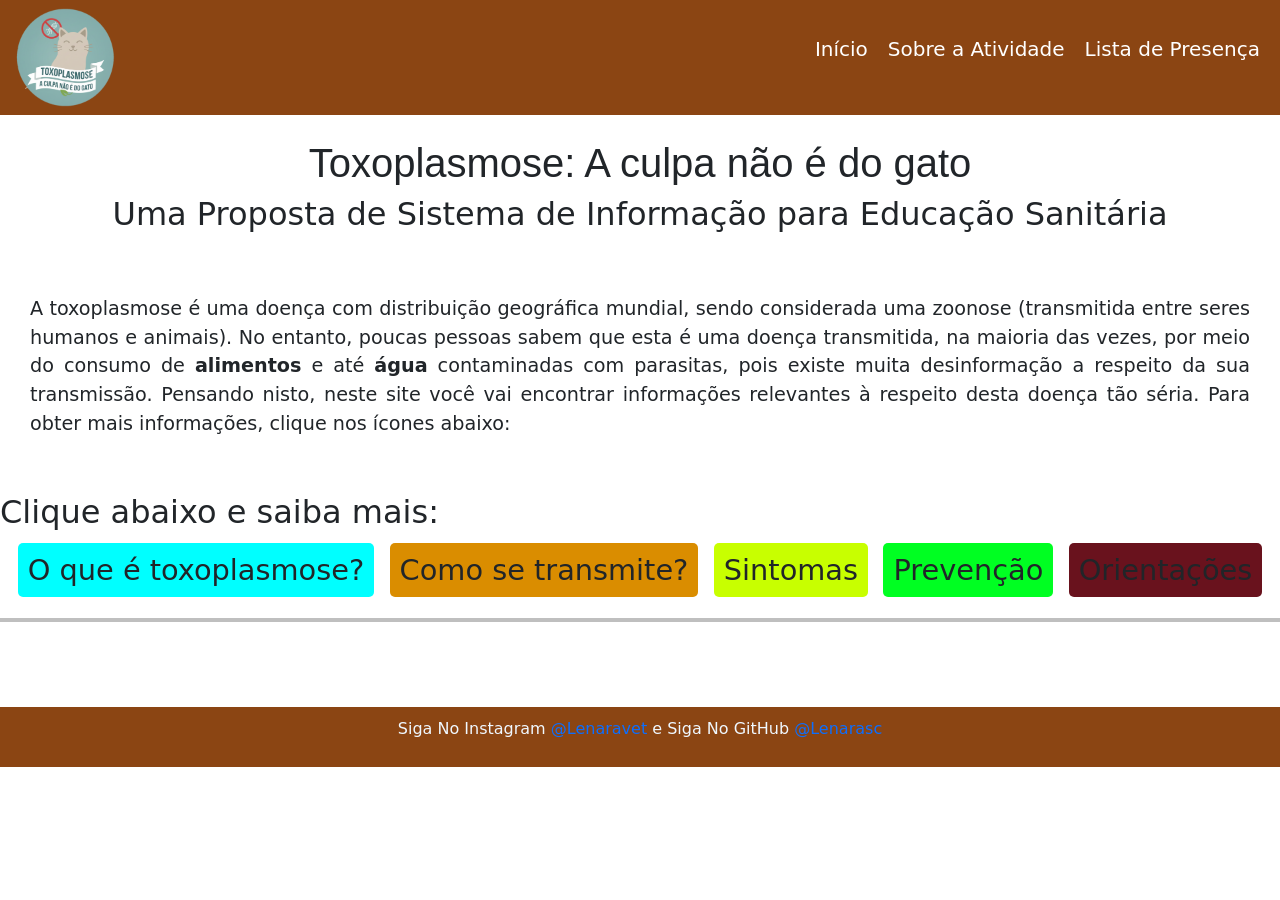
<file: index.html>
<!DOCTYPE html>
<html lang="pt-br">
<head>
    <meta charset="UTF-8">
    <meta name="viewport" content="width=device-width, initial-scale=1.0">
    <title>Toxoplasmose - Projeto Extensionista</title>
    <link rel="stylesheet" href="style.css">
    <link rel="icon" type="image/png" href="assets/toxoplasmoseLogo.png">
    
    <script>
document.addEventListener("DOMContentLoaded", function() {
   
    const links = document.querySelectorAll('.Sumary a');
    
    links.forEach(link => {
        link.addEventListener('click', function(event) {
            
            event.preventDefault();

            
            const targetId = this.getAttribute('data-target');
                   
            document.querySelectorAll('.container-slide').forEach(div => {
                div.classList.remove('active');
            });
           
            const targetDiv = document.getElementById(targetId);
            if (targetDiv) {
                targetDiv.classList.add('active');
                              
                targetDiv.scrollIntoView({ behavior: 'smooth' });
            }
        });
    });
});

</script>
    <link href="https://cdn.jsdelivr.net/npm/bootstrap@5.3.3/dist/css/bootstrap.min.css" rel="stylesheet">
    <script src="https://cdn.jsdelivr.net/npm/bootstrap@5.3.3/dist/js/bootstrap.bundle.min.js"></script>

  </head>

<body>
  <nav class="navbar">
      <div class="logo"> 
         <img src="assets/toxoplasmoseLogo.png" alt="Logo do Projeto" width="100px">
        </div>
        <ul class="nav-links">
          <li><a href="index.html" target="_self">Início</a></li>
          <li><a href="sobre.html" target="_self">Sobre a Atividade</a></li>
          <li><a href="listaDePresenca.html">Lista de Presença</a></li>
        </ul> 
  </nav>
<div>

          
        <br>
           <h1 id="angrek-regular">Toxoplasmose: A culpa não é do gato </h1>
           <h2 style="text-align: center;">Uma Proposta de Sistema de Informação para Educação Sanitária</h2>
           <br>
            <p style="text-align: justify; margin: 30px; font-size: 1.2rem;"> A toxoplasmose é uma doença com distribuição geográfica mundial, sendo considerada uma zoonose (transmitida entre seres humanos e animais). 
              No entanto, poucas pessoas sabem que esta é uma doença transmitida, na maioria das vezes, por meio do consumo de <strong>alimentos</strong> e até <strong>água</strong> contaminadas com parasitas, 
              pois existe muita desinformação a respeito da sua transmissão. Pensando nisto, neste site você vai encontrar informações relevantes à respeito desta doença tão séria.
               Para obter mais informações, clique nos ícones abaixo:</p>
            <br>
            <h2>Clique abaixo e saiba mais:</h2>
</div>         
<div>   
                <ul class="Sumary" >
                    <li><a href="#A1" data-target="A1" id="tag1" >O que é toxoplasmose?</a></li>
                    <li><a href="#A2" data-target="A2" id="tag2">Como se transmite?</a></li>
                    <li><a href="#A3" data-target="A3" id="tag3">Sintomas</a></li>   
                    <li><a href="#A4" data-target="A4" id="tag4">Prevenção</a></li>
                    <li><a href="#A5" data-target="A5" id="tag5">Orientações</a> </li>
                </ul>
              <hr class="hr1">
</div>
<div class="container">
    <div class="container-slide" id="A1">
            <h2> O que é toxoplasmose?</h2>

            <p>É uma zoonose de distribuição mundial, que acomete seres humanos e diversos animais, 
                sendo o gato o hospedeiro definitivo do <i>Toxoplasma gondii</i>, o protozoário causador da doença.</p>
            <p>Este parasita possui 3 formas principais: bradizoítos, taquizoítos e bradizoítos</p>
            <p> arraste ao lado para saber mais informações</p>
      

          <div id="carouselExampleCaptions" class="carousel slide">
      <div class="carousel-indicators">
        <button type="button" data-bs-target="#carouselExampleCaptions" data-bs-slide-to="0" class="active" aria-current="true" aria-label="Slide 1"></button>
        <button type="button" data-bs-target="#carouselExampleCaptions" data-bs-slide-to="1" aria-label="Slide 2"></button>
        <button type="button" data-bs-target="#carouselExampleCaptions" data-bs-slide-to="2" aria-label="Slide 3"></button>
      </div>
      <div class="carousel-inner">
        <div class="carousel-item active">
          <img src="assets/oocisto.jpg" class="d-block w-100" alt="Oocisto">
          <div class="carousel-caption d-none d-md-block">
            <h5 style="color: black;">Oocisto</h5>
            <p style="color: black;">Forma eliminada nas fezes dos felinos, contaminando solo, água e alimentos.</p>
          </div>
        </div>
        <div class="carousel-item">
          <img src="assets/taquizoito.jpg" class="d-block w-100" alt="Taquizoíto">
          <div class="carousel-caption d-none d-md-block">
            <h5 style="color: black;">Taquizoíto</h5>
            <p style="color: black;">Forma de rápida multiplicação, associada à fase aguda da infecção.</p>
          </div>
        </div>
        <div class="carousel-item">
          <img src="assets/bradizoito.jpg" class="d-block w-100" alt="Bradizoíto">
          <div class="carousel-caption d-none d-md-block">
            <h5 style="color: black;">Bradizoíto</h5>
            <p style="color: black;">Forma presente em cistos nos tecidos, podendo permanecer no organismo por longos períodos.</p>
          </div>
        </div>
      </div>
      <button class="carousel-control-prev" type="button" data-bs-target="#carouselExampleCaptions" data-bs-slide="prev">
        <span class="carousel-control-prev-icon" aria-hidden="true"></span>
        <span class="visually-hidden">Anterior</span>
      </button>
      <button class="carousel-control-next" type="button" data-bs-target="#carouselExampleCaptions" data-bs-slide="next">
        <span class="carousel-control-next-icon" aria-hidden="true"></span>
        <span class="visually-hidden">Próximo</span>
      </button>
            </div> 
    </div>

  <div class="container-slide" id="A2">
       
        <h2> Como se transmite?</h2>
                <p>A transmissão da toxoplasmose pode ocorrer de diferentes formas:</p>
           <ul>
            <li>Consumo de carne crua ou mal passada contendo cistos do parasita;</li>
            <li>Ingestão de alimentos ou água contaminados com oocistos do <i>Toxoplasma gondii</i>;</li>
            <li>Consumo de frutas, verduras e legumes mal higienizados</i>;</li>
            <li>Transmissão congênita (da mãe para o bebê durante a gestação);</li>
            <li>Transmissão congênita (da mãe para o bebê durante a gestação);</li>
            <li>Consumo de carne crua ou malcozida contendo cistos do parasita;</li>
            <li>Contato com solo contaminado.</li>
        </ul>
        <ul>
        <li>Acariciar gatos não transmite toxoplasmose.</li> 
        </ul>
    </div>
  
            <div class="container-slide" id="A3">
                <h2> Sintomas</h2>
                <p>Na maioria dos casos, a toxoplasmose é assintomática em indivíduos imunocompetentes. No entanto, quando presentes, os sintomas podem incluir:</p>
                <ul>
                    <li>Febre;</li> 
                    <li>Fadiga;</li>
                    <li>Dor de cabeça;</li>
                    <li>Dores musculares;</li>
                    <li>Gânglios linfáticos inchados;</li>
                </ul>
                <h3> Em gestantes</h3>
                <ul>
                    <li>Aborto;</li> 
                    <li>Má formação fetal;</li>
                </ul>
            </div>
      <div class="container-slide" id="A4">
        <h2>Prevenção</h2>
            <p>Para prevenir a toxoplasmose, é importante adotar as seguintes medidas:</p>
                <ul>
                    <li>Lavar bem as mãos após manusear carne crua ou trabalhar no jardim;</li>
                    <li>Cozinhar bem a carne antes do consumo;</li>
                    <li>Lavar frutas e vegetais antes de consumi-los;</li>
                    <li>Evitar o consumo de água não tratada;</li>
                    <li>Manter a caixa de areia do gato limpa e evitar o contato direto com fezes de gatos;</li>
                </ul>
      </div>          
        
         <div class="container-slide" id="A5">         
                <h2>Orientações</h2>
                <p>É fundamental que mulheres grávidas e indivíduos imunocomprometidos tomem precauções adicionais para evitar a infecção por <i>Toxoplasma gondii</i>, devido ao risco aumentado de complicações graves. Consultar um profissional de saúde para orientações específicas é recomendado.</p>
        </div>
</div>

<br>

<footer class="footer"> 
<p> Siga No Instagram <a href="https://www.instagram.com/lenaravet" target="_blank" style="text-decoration: none;">@Lenaravet </a>e Siga No GitHub <a href="https://www.github.com/lenarasc" target="_blank" style="text-decoration: none;" > @Lenarasc</a> </p>  

</footer>


</body>
</html>
</file>
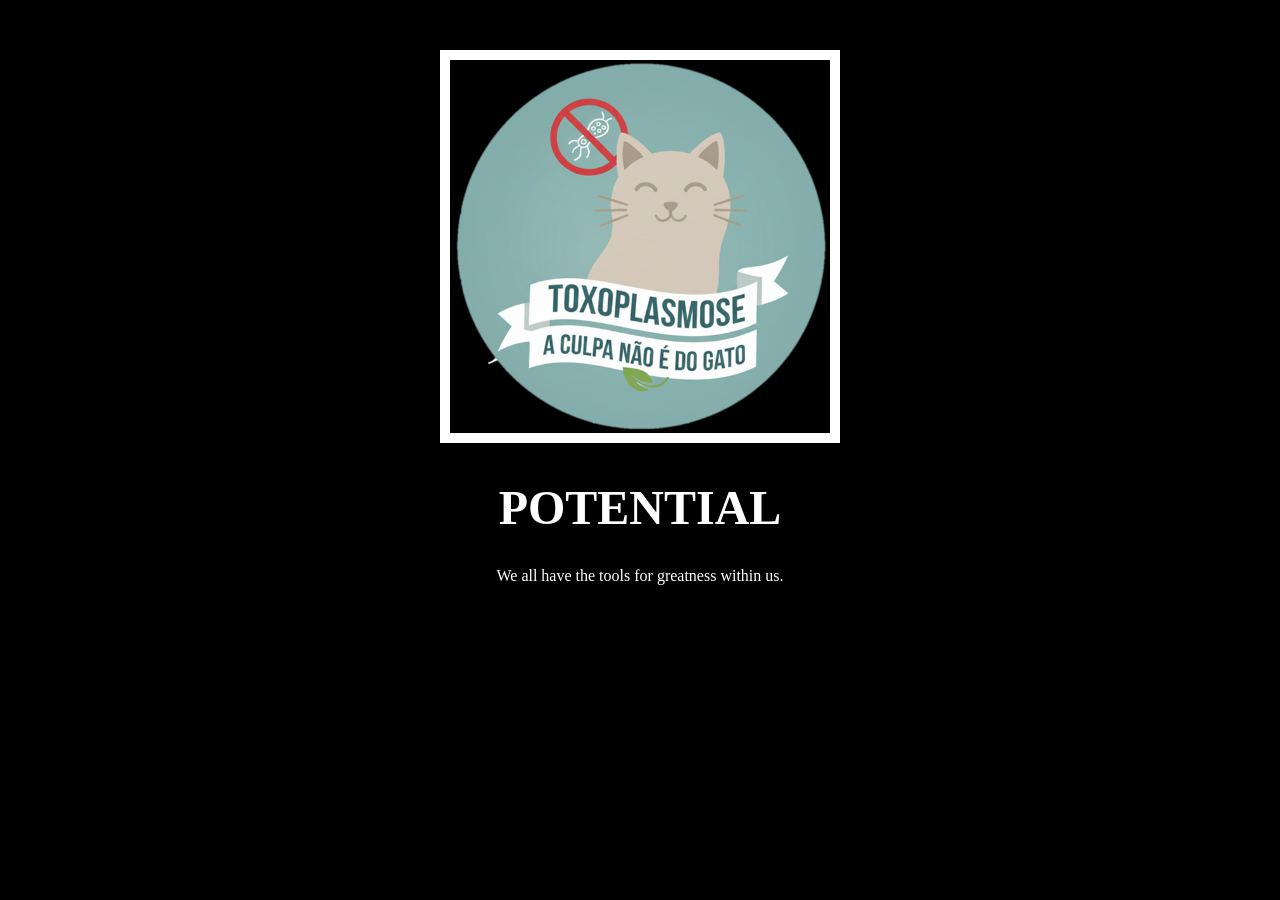
<file: project.html>
<!DOCTYPE html>
<html lang="pt-br">
<head>
    <meta charset="UTF-8">
    <meta name="viewport" content="width=device-width, initial-scale=1.0">
    <title>Document</title>
    <style>
        body{
        background-color: black;
        }
        
   
#caixa{
    width:50%;
    margin-left: 25%;
    margin-top: 50px;
    text-align: center;
    color: white;
}
   #imagem{
    text-align: center;
    border: 10px solid white;
    width: 60%;       
}

    h1{
       text-transform: uppercase;
       font-size: 3rem ;
    }

</style>


</head>
<body>
    <div id="caixa">
        <img id="imagem" src="/assets/toxoplasmoseLogo.png" alt="toxoplasmose">
        <h1> Potential</h1> 
        <p>We all have the tools for greatness within us.</p> 
    </div>
</body>
</html>
</file>
<file: style.css>
*{
    margin: 0;
    padding: 0;
}
    
/*h1 font*/

h1{
    text-align: center;
    font-family: "Dangrek", sans-serif;
    font-weight: 400;
    font-style: normal;
}

.logo{
    margin-left: 15px;
}

.navbar{
    display: flex;
    justify-content: space-between;
    align-items: center;
    padding: 15px 30px;
    background-color: saddlebrown;
}
    .nav-links{
    list-style: none;
    display: flex;
    gap: 20px;
    padding-right: 20px;
}

.nav-links li{
    display: inline;
}

.nav-links a{
    color: rgb(255, 255, 255);
    text-decoration: none;
    font-size: 20px;
    transition:color 0.3s ease;
    }

.nav-links a:hoover{
    color: #e6e610;
    border-radius: 5px;
}

/*Sumary*/
.hr1{
    border: solid 2px black;

}

.Sumary{
    display:flex;
    flex-direction: row;
    justify-content: space-around;
    font-size: 1.8rem;
    list-style: none;
    text-decoration: none;
    padding: 10px;
}

/* TESTE saber qual a div*/
.teste{
    background-color: red;

}

    /*Etiquetas da pasta*/
#tag1{
    background-color: aqua;
    padding: 10px;
    border-radius: 5px 5px;
    margin: 5px;
    text-decoration: none;
    color: inherit;
}

#tag2{
    background-color: rgb(218, 141, 0);
    padding: 10px;
    border-radius: 5px 5px;
    margin: 5px;
    text-decoration: none;
    color: inherit;
}

#tag3{
    background-color: rgb(200, 255, 0);
    padding: 10px;
    border-radius: 5px 5px;
    margin: 5px;
    text-decoration: none;
    color: inherit;
}
    
    #tag4{
    background-color: rgb(0, 255, 34);
    padding: 10px;
    border-radius: 5px 5px;
    margin: 5px;
    text-decoration: none;
    color: inherit;
}

#tag5{
    background-color: rgb(105, 18, 29);
    padding: 10px;
    border-radius: 5px 5px;
    margin: 5px;
    text-decoration: none;
    color: inherit;
    }
    
    #tag6{
    background-color: rgb(255, 0, 242);
    padding: 10px;
    border-radius: 5px 5px;
    margin: 5px;
    text-decoration: none;
    color: inherit;
    }

/* Cor dentro das divs referentes a cada etiqueta*/
#A1{
    background-color: aqua;}
#A2{
    background-color: rgb(218, 141, 0);}
#A3{
    background-color: rgb(200, 255, 0);}
#A4{
    background-color: rgb(0, 255, 34);}
#A5{
    background-color: rgb(105, 18, 29);}
#A6{
    background-color: rgb(255, 0, 242);}

/*Div principal*/

.container{
text-align: center;
margin-left: 25%;
padding: 20px;
}

.container-slide li{
  list-style: none;
    }

.container img{
    width: 80%;
   
}

/* Td fechado pra abrir ao clicar*/
.container-slide {
    display: none !important;
}

.container-slide.active {
    display: block !important;
}

/* Tópico 1 oq é toxoplasmose?*/

.desc{
    background-color: aquamarine;
    text-align: center;
    font: 20px;
    font-family: 'Franklin Gothic Medium', 'Arial Narrow', Arial, sans-serif;
    font-weight: bold;
    width: 50%;
    margin: 1% 1% 1% 25%;

}

#carouselExampleCaptions{
    width: 50%;
    padding: 10px;
    margin-left: 25%;
    display: flex;
    flex-direction: row;
    justify-content: center;
}


.btn.btn-primary{
    background-color: rgb(55, 13, 170);
    font-size: 2rem;
    padding: 10px;
    border-radius: 10px;
    width:50%;
    text-align: center;
    display: flex;

}

footer{
    background-color: saddlebrown;
    color: aliceblue;
    text-align: center;
    padding: 10px;
    margin-top:5px;
}
</file>
